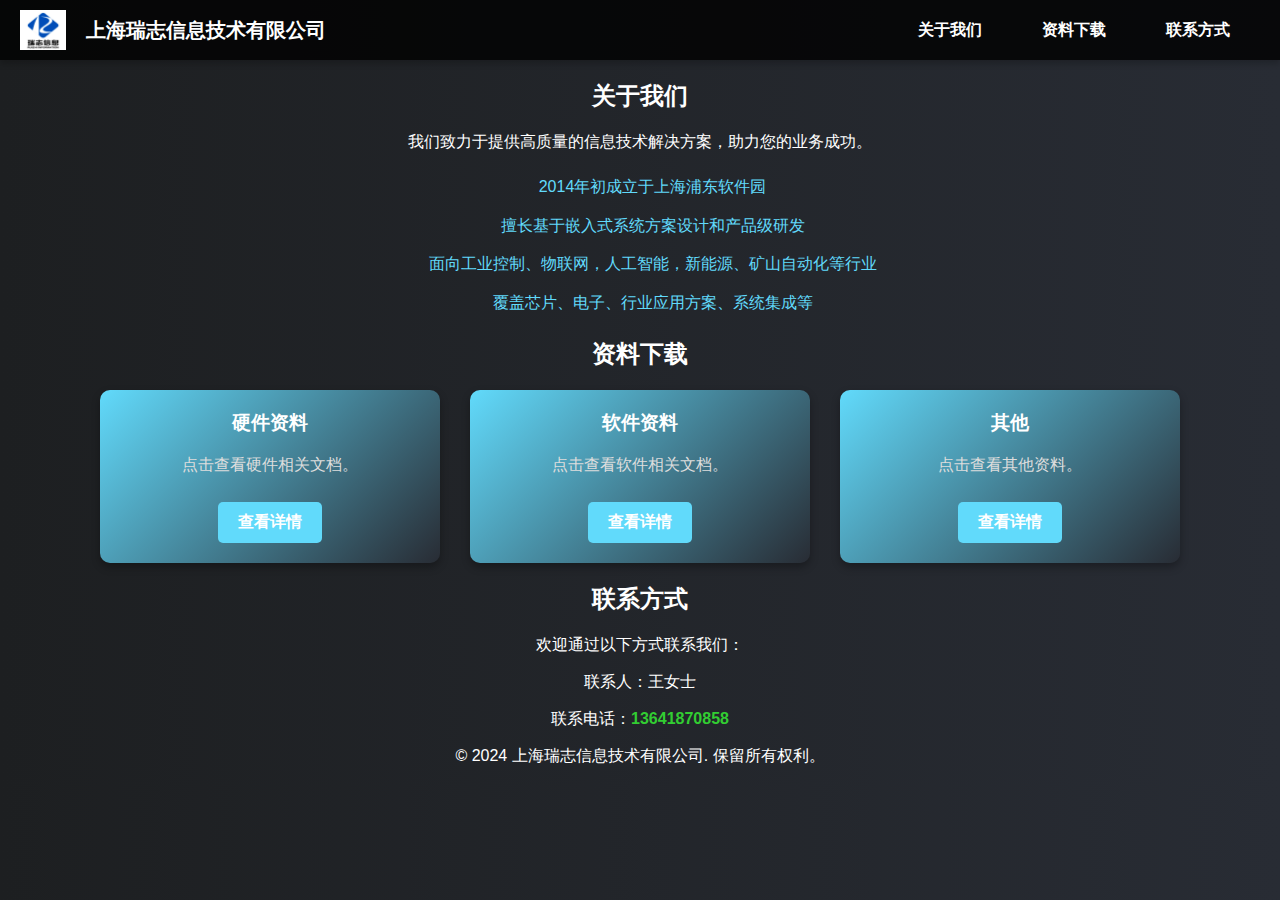
<file: index.html>
<!DOCTYPE html>
<html lang="en">
<head>
  <meta charset="UTF-8">
  <meta name="viewport" content="width=device-width, initial-scale=1.0">
  <title>公司主页</title>
  <link rel="stylesheet" href="css/styles.css">
</head>
<body>
  <!-- 导航栏 -->
  <header class="navbar">
    <div class="logo">
      <img src="img/logo.png" alt="公司Logo" style="height: 40px; vertical-align: middle; margin-right: 10px;">
      <span>上海瑞志信息技术有限公司</span>
    </div>
    <nav>
      <ul class="nav-links">
        <li><a href="#about">关于我们</a></li>
        <li>
          <a href="#">资料下载</a>
          <div class="dropdown-content">
            <a href="hardware.html">硬件资料</a>
            <a href="software.html">软件资料</a>
            <a href="other.html">其他</a>
          </div>
        </li>
        <li><a href="#contact">联系方式</a></li>
      </ul>
    </nav>
  </header>

  <!-- 关于我们 -->
  <section id="about" class="section">
    <h2>关于我们</h2>
    <p>我们致力于提供高质量的信息技术解决方案，助力您的业务成功。</p>
    <ul class="about-list">
      <li>2014年初成立于上海浦东软件园</li>
      <li>擅长基于嵌入式系统方案设计和产品级研发</li>
      <li>面向工业控制、物联网，人工智能，新能源、矿山自动化等行业</li>
      <li>覆盖芯片、电子、行业应用方案、系统集成等</li>
    </ul>
  </section>

  <!-- 资料下载 -->
  <section id="services" class="section services">
    <h2>资料下载</h2>
    <div class="cards">
      <div class="card">
        <h3>硬件资料</h3>
        <p>点击查看硬件相关文档。</p>
        <a href="hardware.html" class="card-link">查看详情</a>
      </div>
      <div class="card">
        <h3>软件资料</h3>
        <p>点击查看软件相关文档。</p>
        <a href="software.html" class="card-link">查看详情</a>
      </div>
      <div class="card">
        <h3>其他</h3>
        <p>点击查看其他资料。</p>
        <a href="other.html" class="card-link">查看详情</a>
      </div>
    </div>
  </section>

  <!-- 联系方式 -->
  <section id="contact" class="section">
    <h2>联系方式</h2>
    <p>欢迎通过以下方式联系我们：</p>
    <div class="contact-info">
      <p>联系人：王女士</p>
      <p>联系电话：<a href="tel:13641870858">13641870858</a></p>
    </div>
  </section>

  <footer>
    <p>&copy; 2024 上海瑞志信息技术有限公司. 保留所有权利。</p>
  </footer>
</body>
</html>
</file>
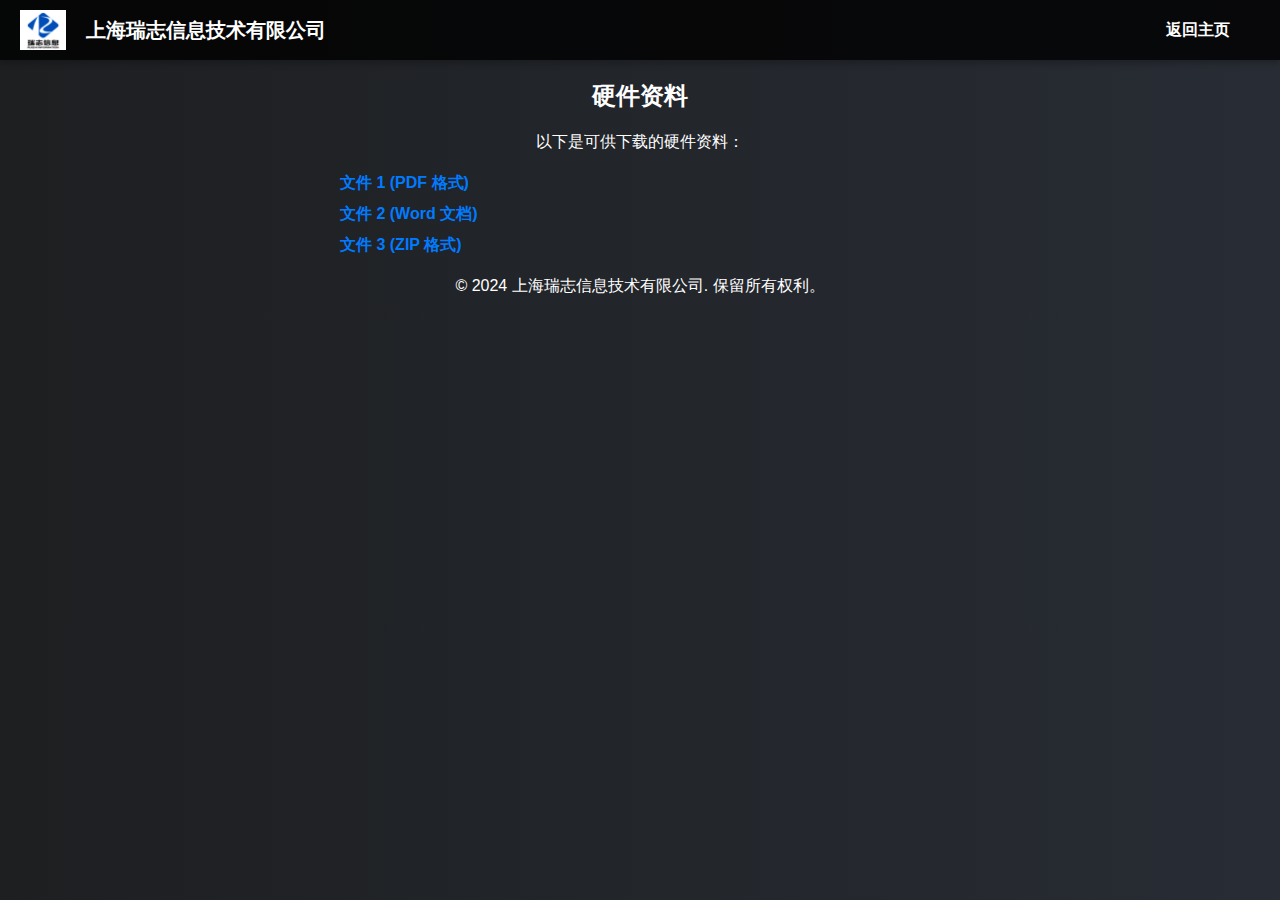
<file: hardware.html>
<!DOCTYPE html>
<html lang="en">
<head>
  <meta charset="UTF-8">
  <meta name="viewport" content="width=device-width, initial-scale=1.0">
  <title>硬件资料</title>
  <link rel="stylesheet" href="css/styles.css">
</head>
<body>
  <header class="navbar">
    <div class="logo">
      <img src="img/logo.png" alt="公司Logo" style="height: 40px; vertical-align: middle; margin-right: 10px;">
      <span>上海瑞志信息技术有限公司</span>
    </div>
    <nav>
      <ul class="nav-links">
        <li><a href="index.html">返回主页</a></li>
      </ul>
    </nav>
  </header>

  <section class="section">
    <h2>硬件资料</h2>
    <p>以下是可供下载的硬件资料：</p>
    <ul class="download-list">
      <li><a href="downloads/file1.pdf" download>文件 1 (PDF 格式) </a></li>
      <li><a href="downloads/file2.docx" download>文件 2 (Word 文档) </a></li>
      <li><a href="downloads/file3.zip" download>文件 3 (ZIP 格式) </a></li>
    </ul>
  </section>

  <footer>
    <p>&copy; 2024 上海瑞志信息技术有限公司. 保留所有权利。</p>
  </footer>
</body>
</html>
</file>
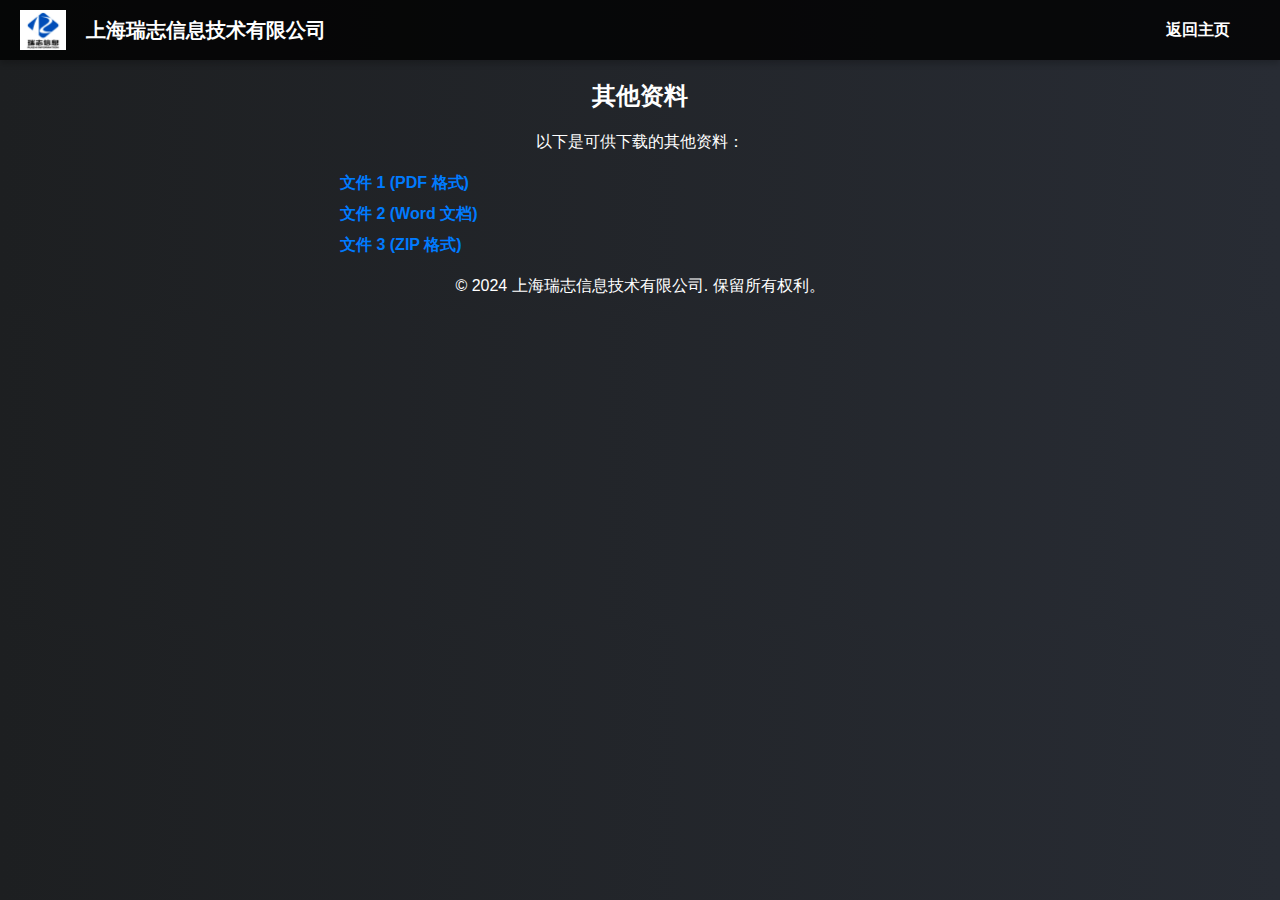
<file: other.html>
<!DOCTYPE html>
<html lang="en">
<head>
  <meta charset="UTF-8">
  <meta name="viewport" content="width=device-width, initial-scale=1.0">
  <title>其他资料</title>
  <link rel="stylesheet" href="css/styles.css">
</head>
<body>
  <header class="navbar">
    <div class="logo">
      <img src="img/logo.png" alt="公司Logo" style="height: 40px; vertical-align: middle; margin-right: 10px;">
      <span>上海瑞志信息技术有限公司</span>
    </div>
    <nav>
      <ul class="nav-links">
        <li><a href="index.html">返回主页</a></li>
      </ul>
    </nav>
  </header>

  <section class="section">
    <h2>其他资料</h2>
    <p>以下是可供下载的其他资料：</p>
    <ul class="download-list">
      <li><a href="downloads/file1.pdf" download>文件 1 (PDF 格式) </a></li>
      <li><a href="downloads/file2.docx" download>文件 2 (Word 文档) </a></li>
      <li><a href="downloads/file3.zip" download>文件 3 (ZIP 格式) </a></li>
    </ul>
  </section>

  <footer>
    <p>&copy; 2024 上海瑞志信息技术有限公司. 保留所有权利。</p>
  </footer>
</body>
</html>
</file>
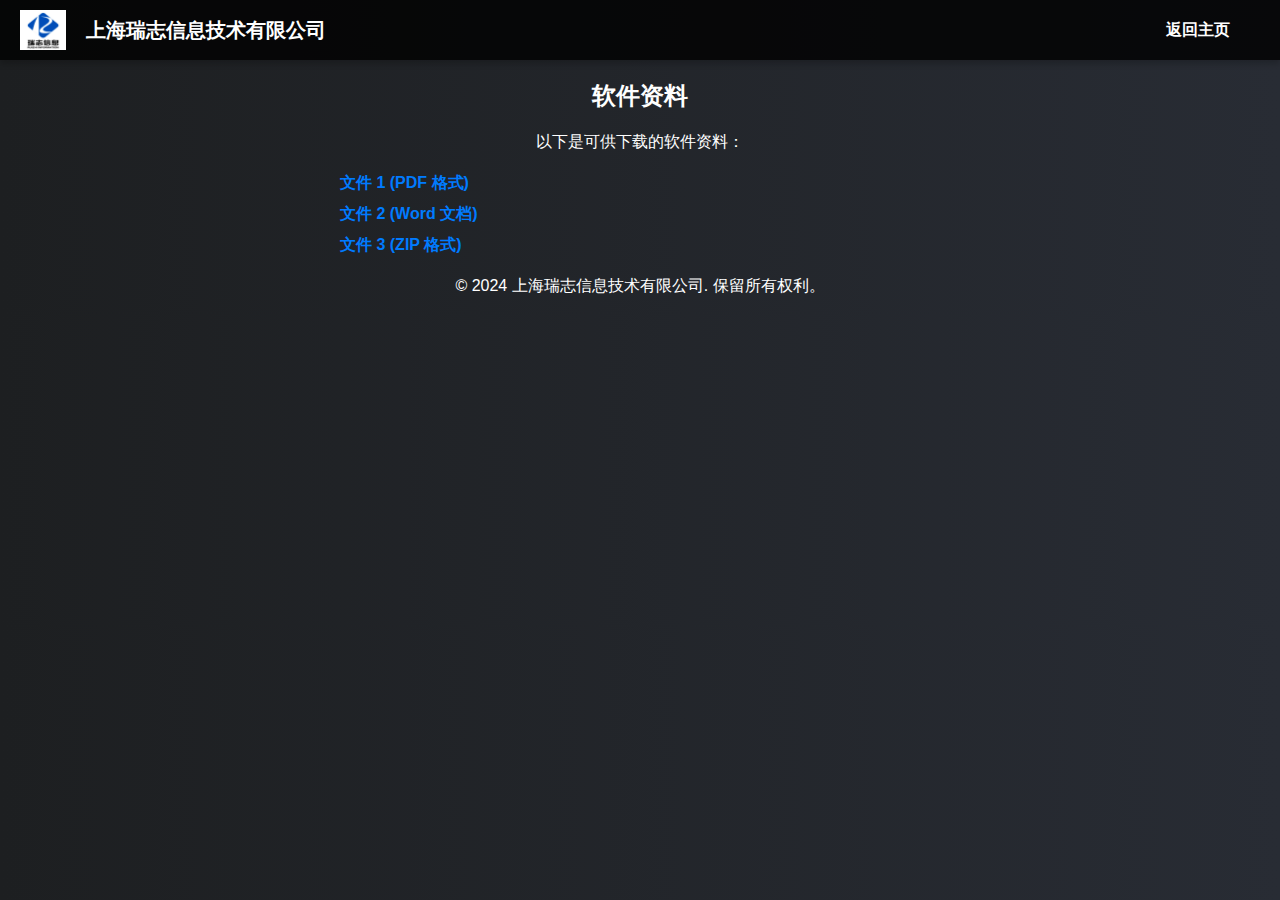
<file: software.html>
<!DOCTYPE html>
<html lang="en">
<head>
  <meta charset="UTF-8">
  <meta name="viewport" content="width=device-width, initial-scale=1.0">
  <title>软件资料</title>
  <link rel="stylesheet" href="css/styles.css">
</head>
<body>
  <header class="navbar">
    <div class="logo">
      <img src="img/logo.png" alt="公司Logo" style="height: 40px; vertical-align: middle; margin-right: 10px;">
      <span>上海瑞志信息技术有限公司</span>
    </div>
    <nav>
      <ul class="nav-links">
        <li><a href="index.html">返回主页</a></li>
      </ul>
    </nav>
  </header>

  <section class="section">
    <h2>软件资料</h2>
    <p>以下是可供下载的软件资料：</p>
    <ul class="download-list">
      <li><a href="downloads/file1.pdf" download>文件 1 (PDF 格式)</a></li>
      <li><a href="downloads/file2.docx" download>文件 2 (Word 文档)</a></li>
      <li><a href="downloads/file3.zip" download>文件 3 (ZIP 格式) </a></li>
    </ul>
  </section>

  <footer>
    <p>&copy; 2024 上海瑞志信息技术有限公司. 保留所有权利。</p>
  </footer>
</body>
</html>
</file>
<file: css/styles.css>
body {
  font-family: 'Roboto', sans-serif;
  margin: 0;
  padding: 0;
  background: linear-gradient(to right, #1d1f21, #282c34);
  color: #fff;
  text-align: center;
}

.navbar {
  display: flex;
  justify-content: space-between;
  align-items: center;
  background: rgba(0, 0, 0, 0.8);
  padding: 10px 20px;
  box-shadow: 0 4px 6px rgba(0, 0, 0, 0.2);
}

.navbar .logo {
  display: flex;
  align-items: center;
}

.navbar .logo img {
  height: 40px;
}

.navbar .logo span {
  font-size: 20px;
  font-weight: bold;
  color: #fff;
  margin-left: 10px;
}


.nav-links {
  list-style: none;
  margin: 0;
  padding: 0;
  display: flex;
}

.nav-links li {
  margin: 0 15px;
  position: relative;
}

.nav-links a {
  text-decoration: none;
  color: #fff;
  font-weight: bold;
  padding: 10px 15px;
  transition: color 0.3s;
}

.nav-links a:hover {
  color: #61dafb;
}

/* 下拉菜单 */
.dropdown-content {
  display: none;
  position: absolute;
  background-color: #333;
  box-shadow: 0 8px 16px rgba(0, 0, 0, 0.2);
  min-width: 150px;
  z-index: 1;
}

.dropdown-content a {
  color: #fff;
  padding: 10px 15px;
  text-decoration: none;
  display: block;
  transition: background-color 0.3s;
}

.dropdown-content a:hover {
  background-color: #444;
}

.nav-links li:hover .dropdown-content {
  display: block;
}

/* 服务卡片 */
.services .cards {
  display: flex;
  justify-content: center;
  gap: 30px;
  margin-top: 20px;
}

.card {
  background: linear-gradient(135deg, #61dafb, #282c34);
  border-radius: 10px;
  box-shadow: 0 4px 8px rgba(0, 0, 0, 0.3);
  padding: 20px;
  width: 300px;
  transition: transform 0.3s, box-shadow 0.3s;
}

.card:hover {
  transform: translateY(-10px);
  box-shadow: 0 10px 20px rgba(0, 0, 0, 0.4);
}

.card h3 {
  margin-top: 0;
  color: #fff;
}

.card p {
  color: #ddd;
}

.card-link {
  text-decoration: none;
  color: #fff;
  font-weight: bold;
  background: #61dafb;
  padding: 10px 20px;
  border-radius: 5px;
  display: inline-block;
  margin-top: 10px;
  transition: background 0.3s, transform 0.3s;
}

.card-link:hover {
  background: #4fa3d8;
  transform: scale(1.05);
}

.contact-info a {
  color: #32cd32; /* 修改为亮绿色 */
  text-decoration: none;
  font-weight: bold;
}

.contact-info a:hover {
  color: #28a745; /* 鼠标悬停时变为更深的绿色 */
  text-decoration: underline;
}

.about-list {
  list-style: none; /* 去掉默认的列表样式 */
  padding: 0;       /* 去掉内边距 */
  margin: 20px auto; /* 设置外边距，水平居中 */
  text-align: center; /* 居中对齐 */
  width: 80%;        /* 控制内容宽度 */
}

.about-list li {
  font-size: 16px;            /* 调整字体大小 */
  line-height: 1.8;           /* 增加行间距 */
  margin-bottom: 10px;        /* 添加每个列表项之间的间距 */
  color: #61dafb;             /* 设置文字颜色为亮蓝色 */
  position: relative;         /* 启用相对定位以放置自定义圆点 */
  padding-left: 25px;         /* 给圆点留出空间 */
}

.about-list li::before {
  
  position: absolute;         /* 绝对定位 */
  left: 0;                    /* 放置在左边 */
  color: #61dafb;             /* 修改圆点颜色为亮蓝色 */
  font-size: 18px;            /* 调整圆点大小 */
  top: 2px;                   /* 调整圆点垂直对齐 */
}

.download-list {
  list-style: none;
  padding: 0;
  margin: 20px auto;
  text-align: left;
  max-width: 600px;
}

.download-list li {
  margin: 10px 0;
}

.download-list a {
  color: #007bff;
  text-decoration: none;
  font-weight: bold;
  transition: color 0.3s, text-decoration 0.3s;
}

.download-list a:hover {
  color: #0056b3;
  text-decoration: underline;
}
</file>
